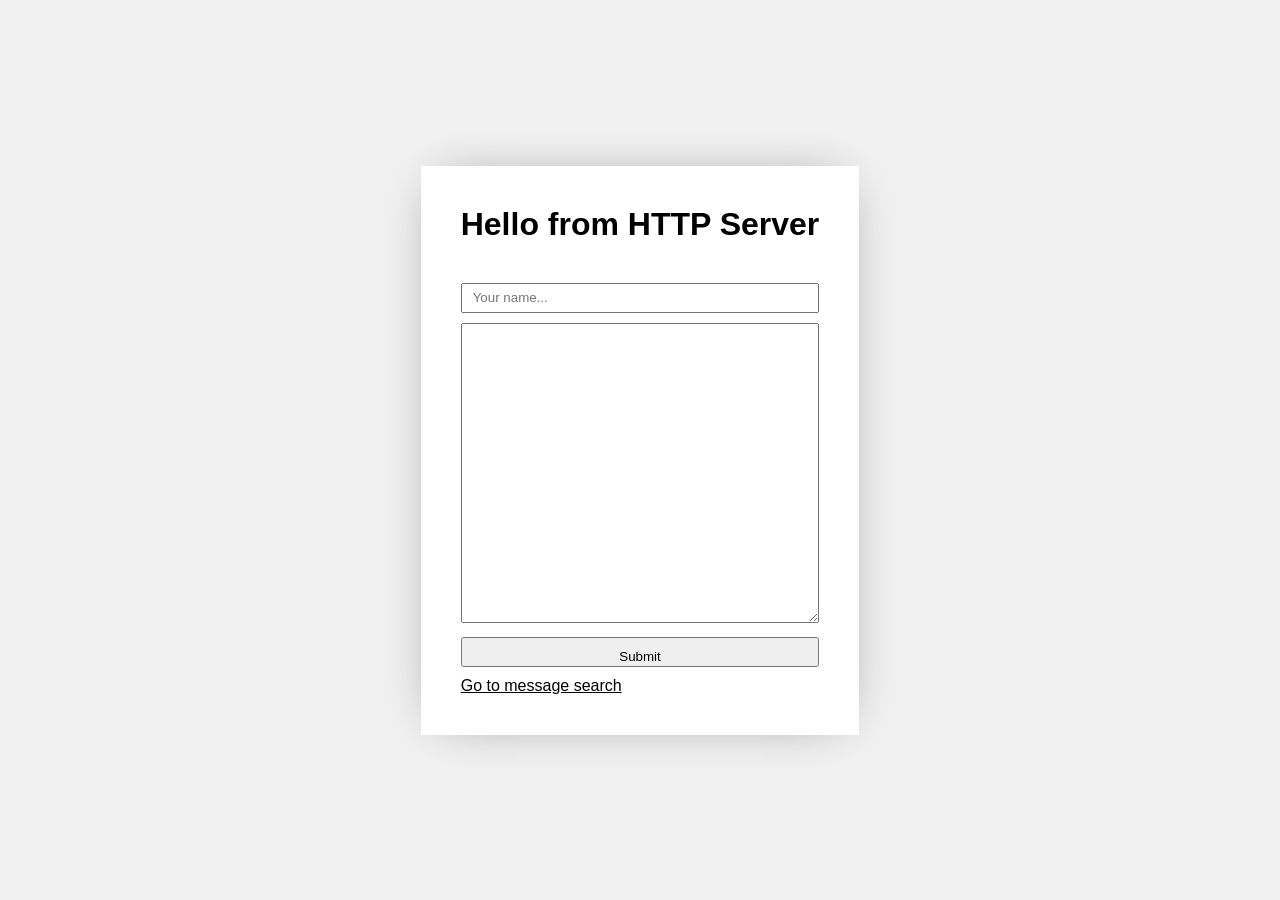
<file: page/index.html>
<!DOCTYPE html>
<html lang="en">
<head>
    <meta charset="UTF-8">
    <meta name="viewport" content="width=device-width, initial-scale=1.0">
    <title>Server webpage</title>
    <link rel="stylesheet" href="css/style.css">
</head>
<body>
    <div class="container">
        <div class="greet-card">
            <h1>
                Hello from HTTP Server
            </h1>
            <form action="submit" method="POST">
                <input name="username" id="name-box" type="text" placeholder="Your name..." maxlength="100" required>
                <textarea name="message" id="message-box" maxlength="1000" required></textarea>
                <input type="submit">
            </form>
            <a href="/search">Go to message search</a>
        </div>
    </div>
</body>
</html>
</file>
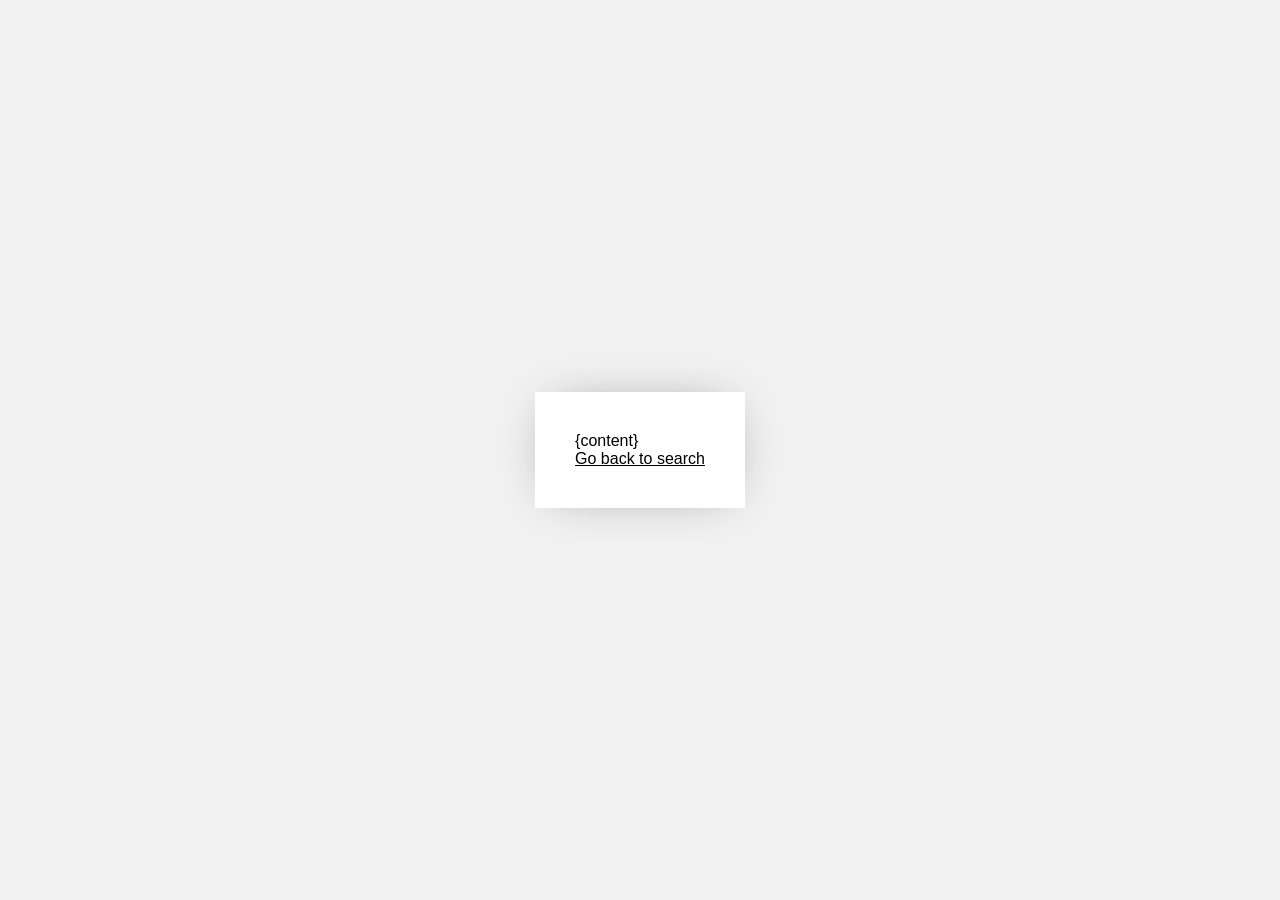
<file: page/message_search.html>
<!DOCTYPE html>
<html lang="en">
<head>
    <meta charset="UTF-8">
    <meta name="viewport" content="width=device-width, initial-scale=1.0">
    <title>Server webpage</title>
    <link rel="stylesheet" href="css/style.css">
</head>
<body>
    <div class="container">
        <div class="greet-card">
            {content}
            <a href="/search">Go back to search</a>
        </div>
    </div>
</body>
</html>
</file>
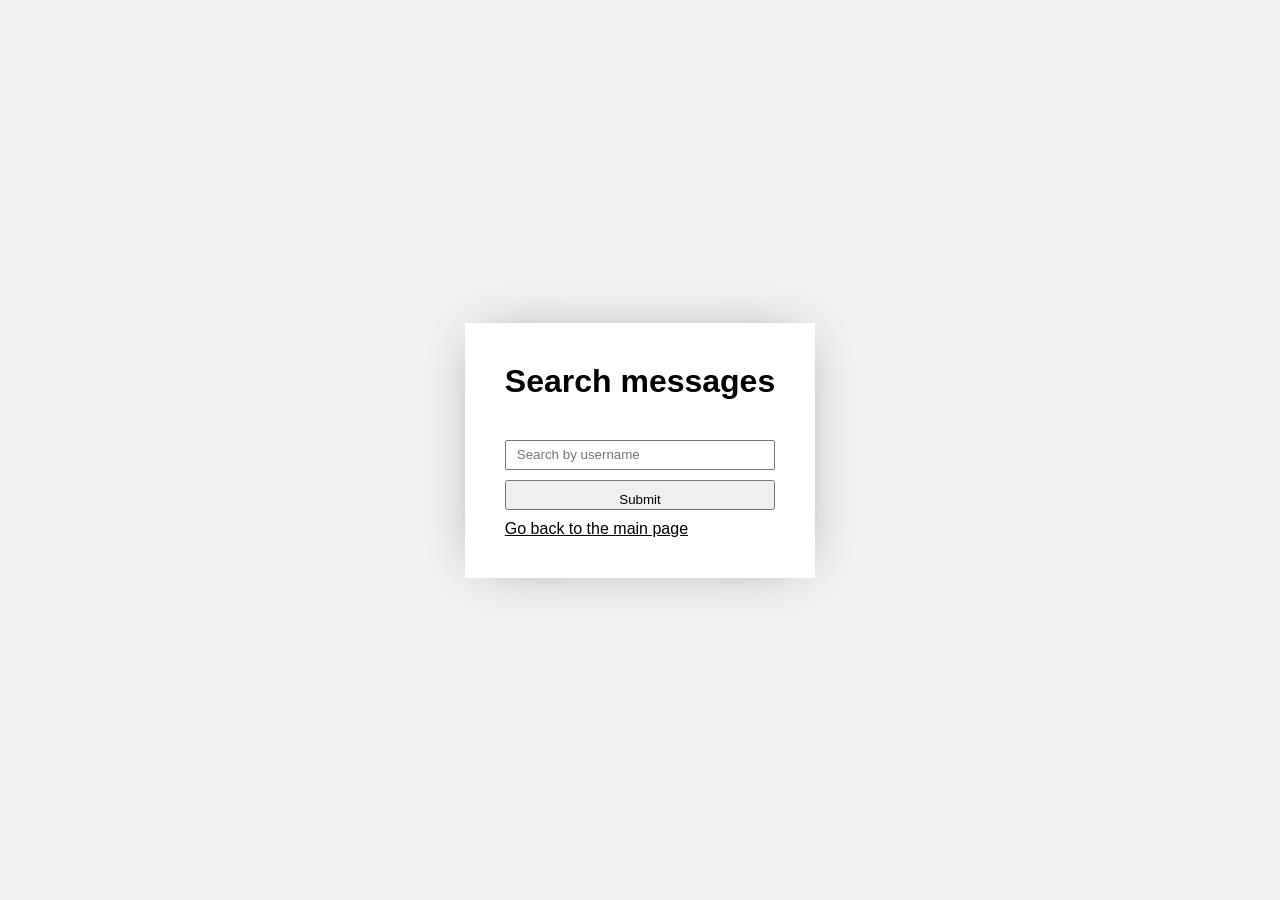
<file: page/search.html>
<!DOCTYPE html>
<html lang="en">
<head>
    <meta charset="UTF-8">
    <meta name="viewport" content="width=device-width, initial-scale=1.0">
    <title>Server webpage</title>
    <link rel="stylesheet" href="css/style.css">
</head>
<body>
    <div class="container">
        <div class="greet-card">
            <h1>
                Search messages
            </h1>
            <form action="message_search" method="GET">
                <input name="username" id="name-box" type="text" placeholder="Search by username" required>
                <input type="submit">
            </form>
            <a href="/">Go back to the main page</a>
        </div>
    </div>
</body>
</html>
</file>
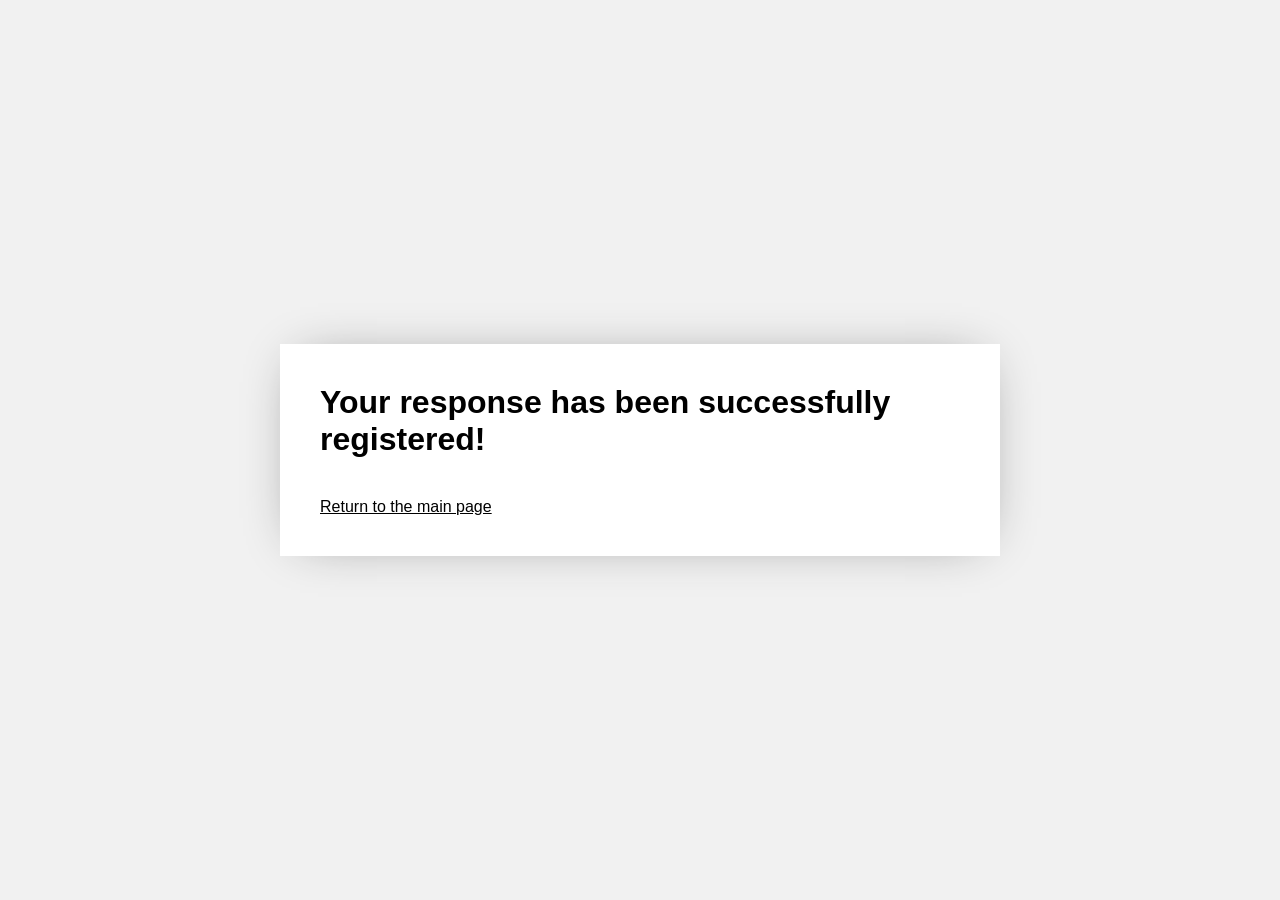
<file: page/success.html>
<!DOCTYPE html>
<html lang="en">
<head>
    <meta charset="UTF-8">
    <meta name="viewport" content="width=device-width, initial-scale=1.0">
    <title>Server webpage</title>
    <link rel="stylesheet" href="css/style.css">
</head>
<body>
    <div class="container">
        <div class="greet-card">
            <h1>
                Your response has been successfully registered!
            </h1>
            <a href="/">Return to the main page</a>
        </div>
    </div>
</body>
</html>
</file>
<file: page/css/style.css>
* {
    margin: 0;
    padding: 0;

    font-family: Arial, Helvetica, sans-serif;
}

.container {
    background-color: #f1f1f1;

    width: 100vw;
    height: 100vh;

    display: flex;
    align-items: center;
    justify-content: center;
}

.greet-card {
    background-color: white;

    box-sizing: content-box;

    padding: 40px;

    box-shadow: 0 0 50px -20px gray;

    display: flex;
    flex-direction: column;

    max-width: 50%;
}

.greet-card h1 {
    margin-bottom: 40px;
}

.greet-card form input {
    display: block;
    margin-bottom: 10px;
    width: 100%;
    height: 30px;
    padding: 10px;

    box-sizing: border-box;
}

.greet-card form textarea {
    width: 20vw;
    height: 300px;
    min-width: 100%;
    padding: 10px;
    box-sizing: border-box;
    margin-bottom: 10px;
}

.greet-card a {
    color: black;
}

.found-message {
    border-left: 3px solid gray;
    padding: 10px;
    margin: 10px 0;
}
</file>
